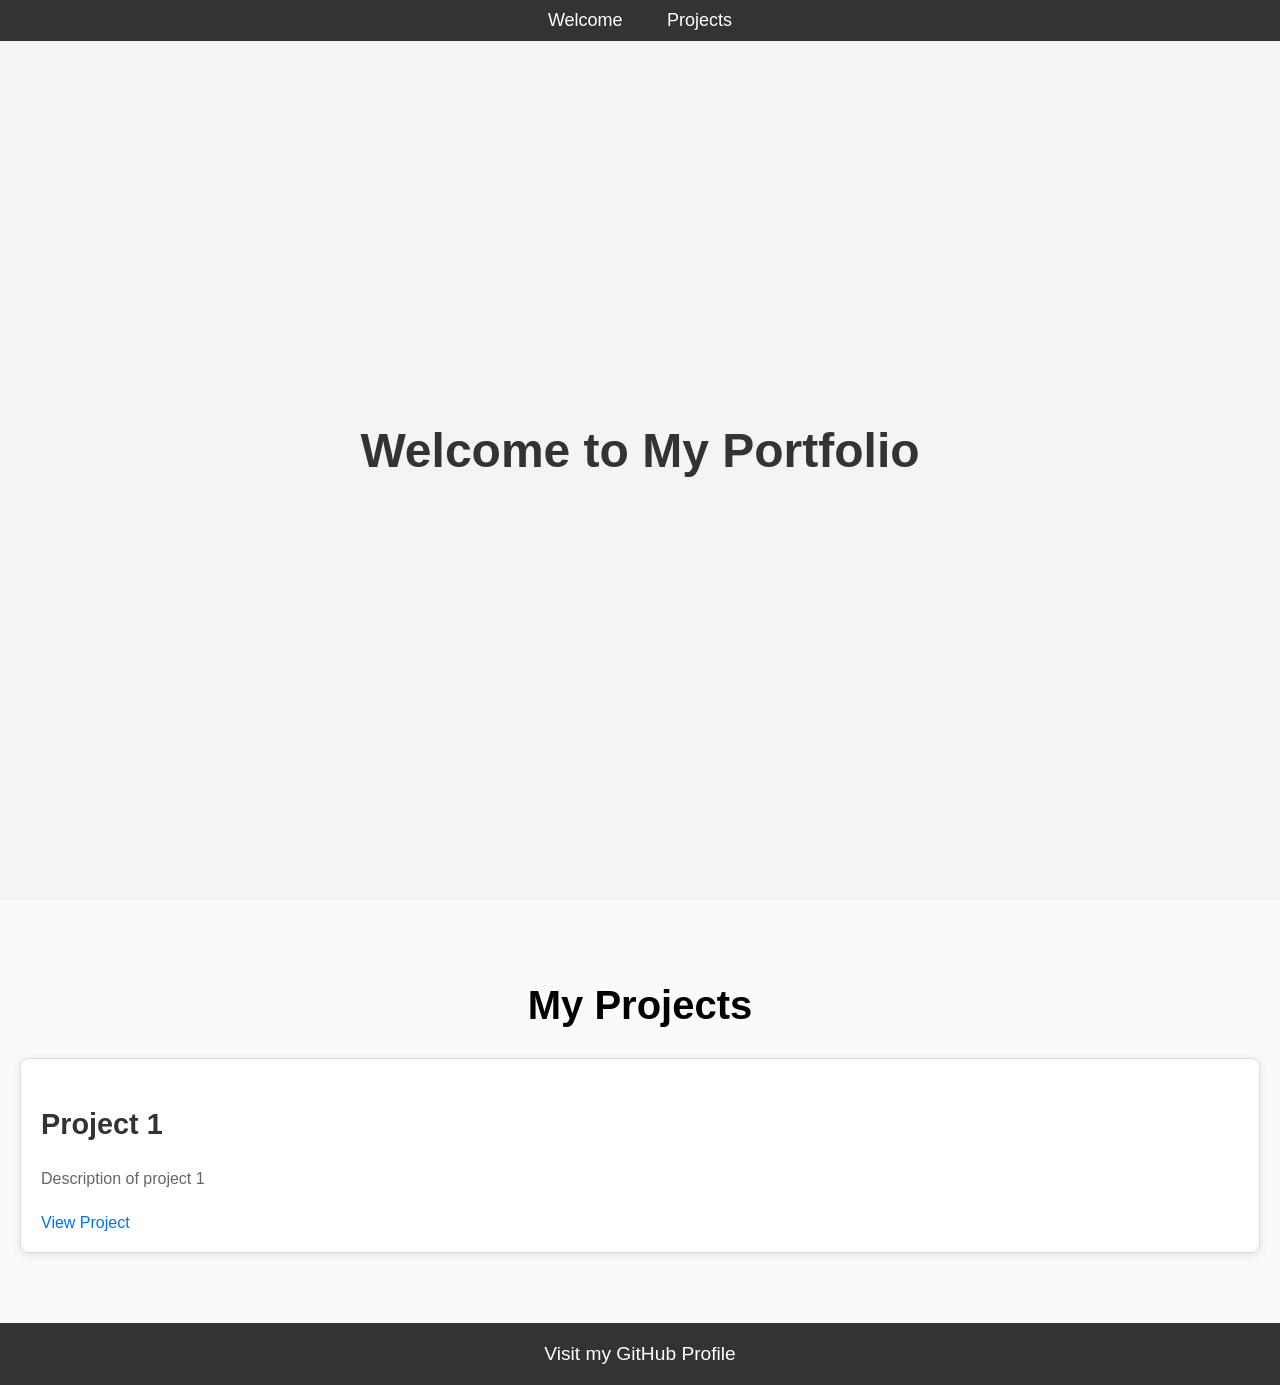
<file: Portfolio #/index.html>
<!DOCTYPE html>
<html lang="en">
<head>
    <meta charset="UTF-8">
    <meta name="viewport" content="width=device-width, initial-scale=1.0">
    <title>My Portfolio</title>
    <link rel="stylesheet" href="styles.css">
</head>
<body>
    <!-- Navbar -->
    <nav id="navbar">
        <ul>
            <li><a href="#welcome-section">Welcome</a></li>
            <li><a href="#projects">Projects</a></li>
        </ul>
    </nav>

    <!-- Welcome Section -->
    <section id="welcome-section">
        <h1>Welcome to My Portfolio</h1>
    </section>

    <!-- Projects Section -->
    <section id="projects">
        <h2>My Projects</h2>
        <div class="project-tile">
            <h3>Project 1</h3>
            <p>Description of project 1</p>
            <a href="https://github.com/your-profile/project1" target="_blank">View Project</a>
        </div>
        <!-- Add more project tiles here as needed -->
    </section>

    <!-- Profile Link -->
    <footer>
        <a id="profile-link" href="https://github.com/your-profile" target="_blank">Visit my GitHub Profile</a>
    </footer>
</body>
</html>
</file>
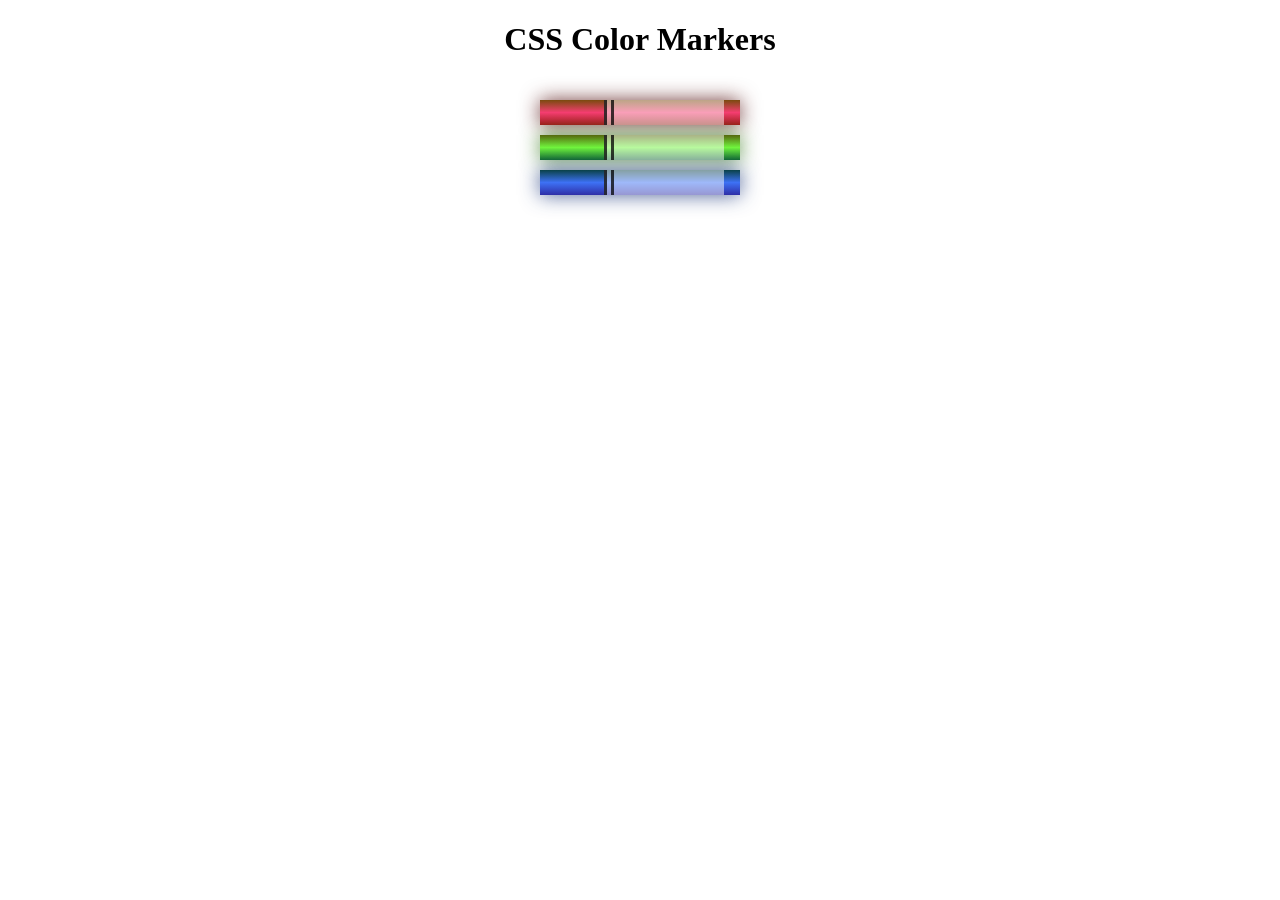
<file: ColoredMarkers.html>
<!DOCTYPE html>
<html lang="en">
  <head>
    <meta charset="utf-8">
    <meta name="viewport" content="width=device-width, initial-scale=1.0">
    <title>Colored Markers</title>
    <link rel="stylesheet" href="styleColoredMarkers.css">
  </head>
  <body>
    <h1>CSS Color Markers</h1>
    <div class="container">
      <div class="marker red">
        <div class="cap"></div>
        <div class="sleeve"></div>
      </div>
      <div class="marker green">
        <div class="cap"></div>
        <div class="sleeve"></div>
      </div>
      <div class="marker blue">
        <div class="cap"></div>
        <div class="sleeve"></div>
      </div>
    </div>
  </body>
</html>
</file>
<file: Portfolio #/styles.css>
/* General Body Styling */
body {
    font-family: Arial, sans-serif;
    margin: 0;
    padding: 0;
    box-sizing: border-box;
}

/* Navbar Styling */
#navbar {
    position: fixed;
    top: 0;
    width: 100%;
    background-color: #333;
    padding: 10px 0;
    text-align: center;
    z-index: 10;
}

#navbar ul {
    list-style-type: none;
    margin: 0;
    padding: 0;
}

#navbar ul li {
    display: inline;
    margin: 0 20px;
}

#navbar ul li a {
    color: white;
    text-decoration: none;
    font-size: 18px;
}

#navbar ul li a:hover {
    text-decoration: underline;
}

/* Welcome Section */
#welcome-section {
    height: 100vh;
    background-color: #f4f4f4;
    display: flex;
    justify-content: center;
    align-items: center;
    text-align: center;
}

#welcome-section h1 {
    font-size: 3rem;
    color: #333;
}

/* Projects Section */
#projects {
    padding: 50px 20px;
    background-color: #fafafa;
}

#projects h2 {
    text-align: center;
    font-size: 2.5rem;
    margin-bottom: 30px;
}

.project-tile {
    background-color: #fff;
    border: 1px solid #ddd;
    margin-bottom: 20px;
    padding: 20px;
    border-radius: 8px;
    box-shadow: 0 2px 10px rgba(0, 0, 0, 0.1);
}

.project-tile h3 {
    font-size: 1.8rem;
    color: #333;
}

.project-tile p {
    font-size: 1rem;
    color: #666;
}

.project-tile a {
    display: inline-block;
    margin-top: 10px;
    color: #0073e6;
    text-decoration: none;
}

.project-tile a:hover {
    text-decoration: underline;
}

/* Profile Link */
footer {
    text-align: center;
    padding: 20px;
    background-color: #333;
}

#profile-link {
    color: white;
    text-decoration: none;
    font-size: 1.2rem;
}

#profile-link:hover {
    text-decoration: underline;
}

/* Media Query for Responsiveness */
@media (max-width: 768px) {
    #navbar ul li {
        display: block;
        margin: 10px 0;
    }

    #welcome-section h1 {
        font-size: 2rem;
    }

    #projects h2 {
        font-size: 2rem;
    }

    .project-tile {
        padding: 15px;
    }

    .project-tile h3 {
        font-size: 1.5rem;
    }
}
</file>
<file: styleColoredMarkers.css>
h1 {
  text-align: center;
}

.container {
  background-color: rgb(255, 255, 255);
  padding: 10px 0;
}

.marker {
  width: 200px;
  height: 25px;
  margin: 10px auto;
}

.cap {
  width: 60px;
  height: 25px;
}

.sleeve {
  width: 110px;
  height: 25px;
  background-color: rgba(255, 255, 255, 0.5);
  border-left: 10px double rgba(0, 0, 0, 0.75);
}

.cap, .sleeve {
  display: inline-block;
}

.red {
  background: linear-gradient(rgb(122, 74, 14), rgb(245, 62, 113), rgb(162, 27, 27));
  box-shadow: 0 0 20px 0 rgba(83, 14, 14, 0.8);
}

.green {
  background: linear-gradient(#55680D, #71F53E, #116C31);
  box-shadow: 0 0 20px 0 #3B7E20CC;
}
.blue {
  background: linear-gradient(hsl(186, 76%, 16%), hsl(223, 90%, 60%), hsl(240, 56%, 42%));
  box-shadow: 0 0 20px 0 hsla(223, 59%, 31%, 0.8);
}
</file>
